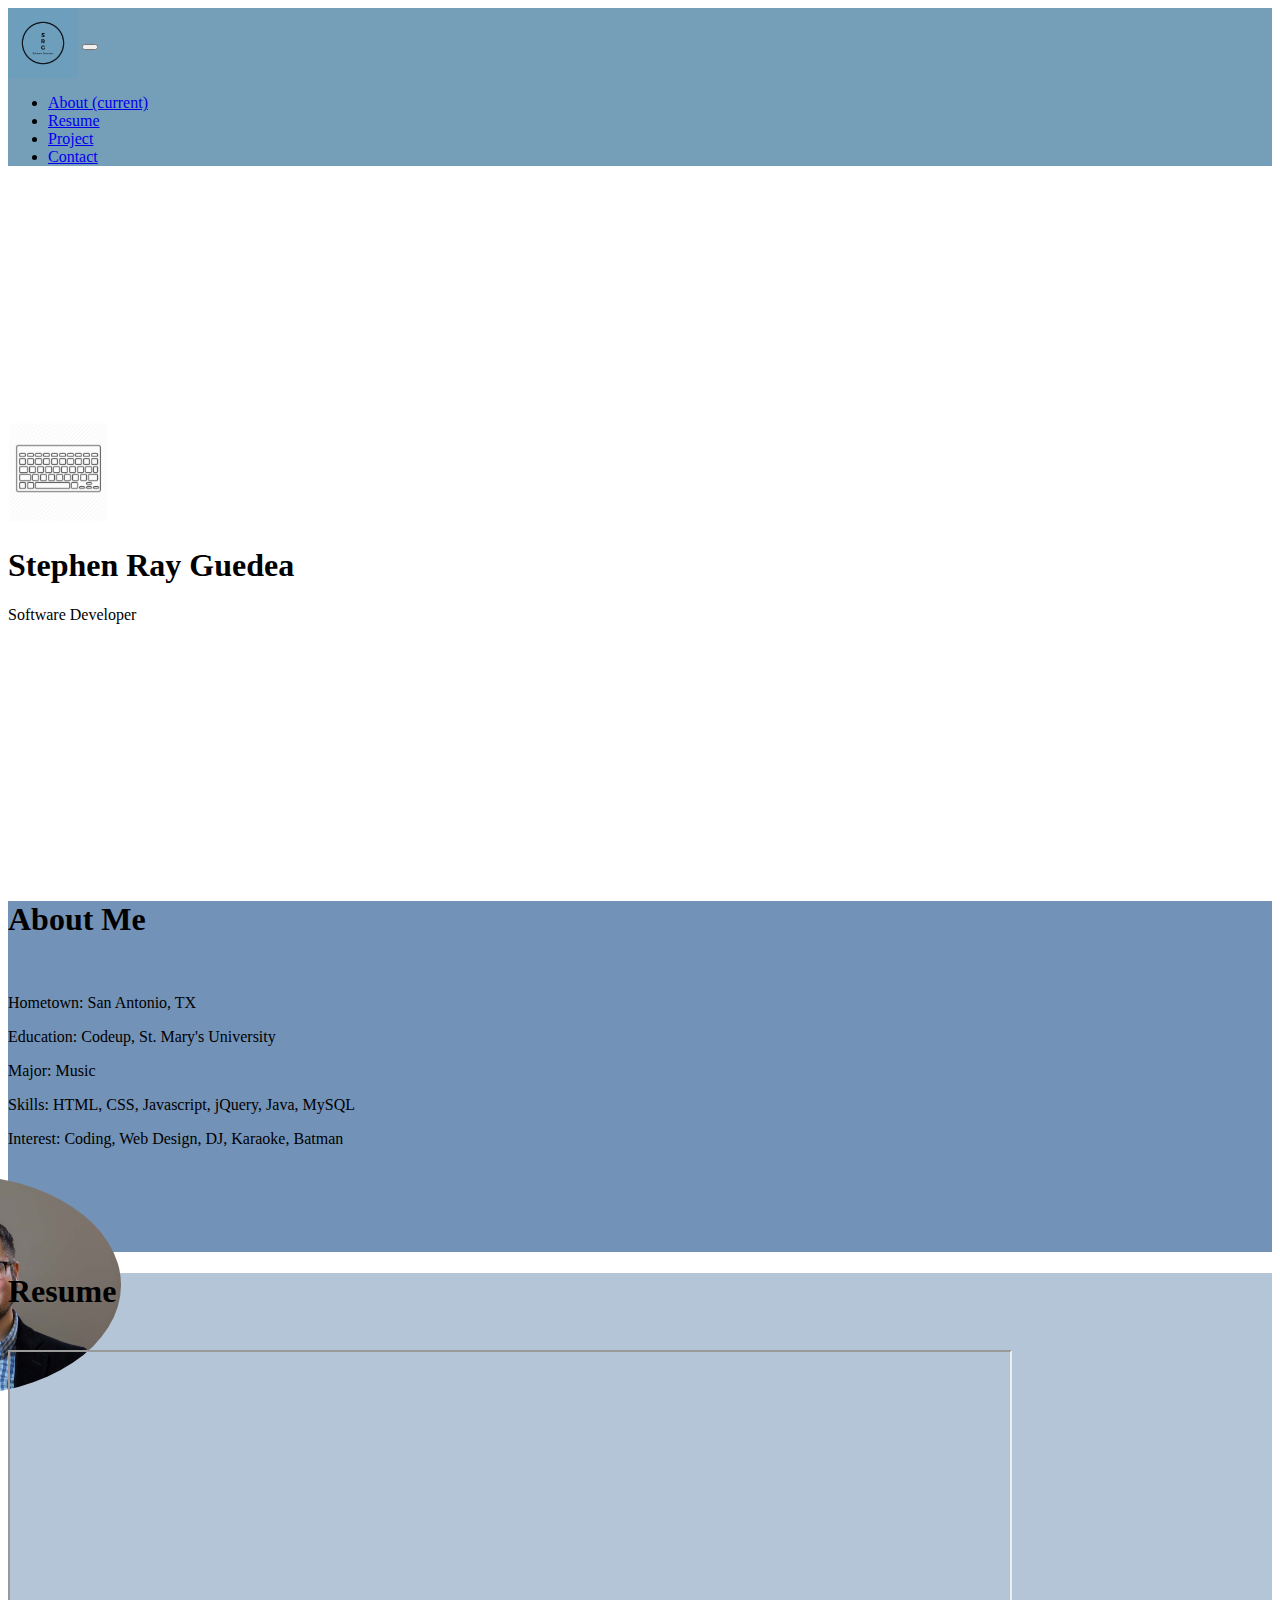
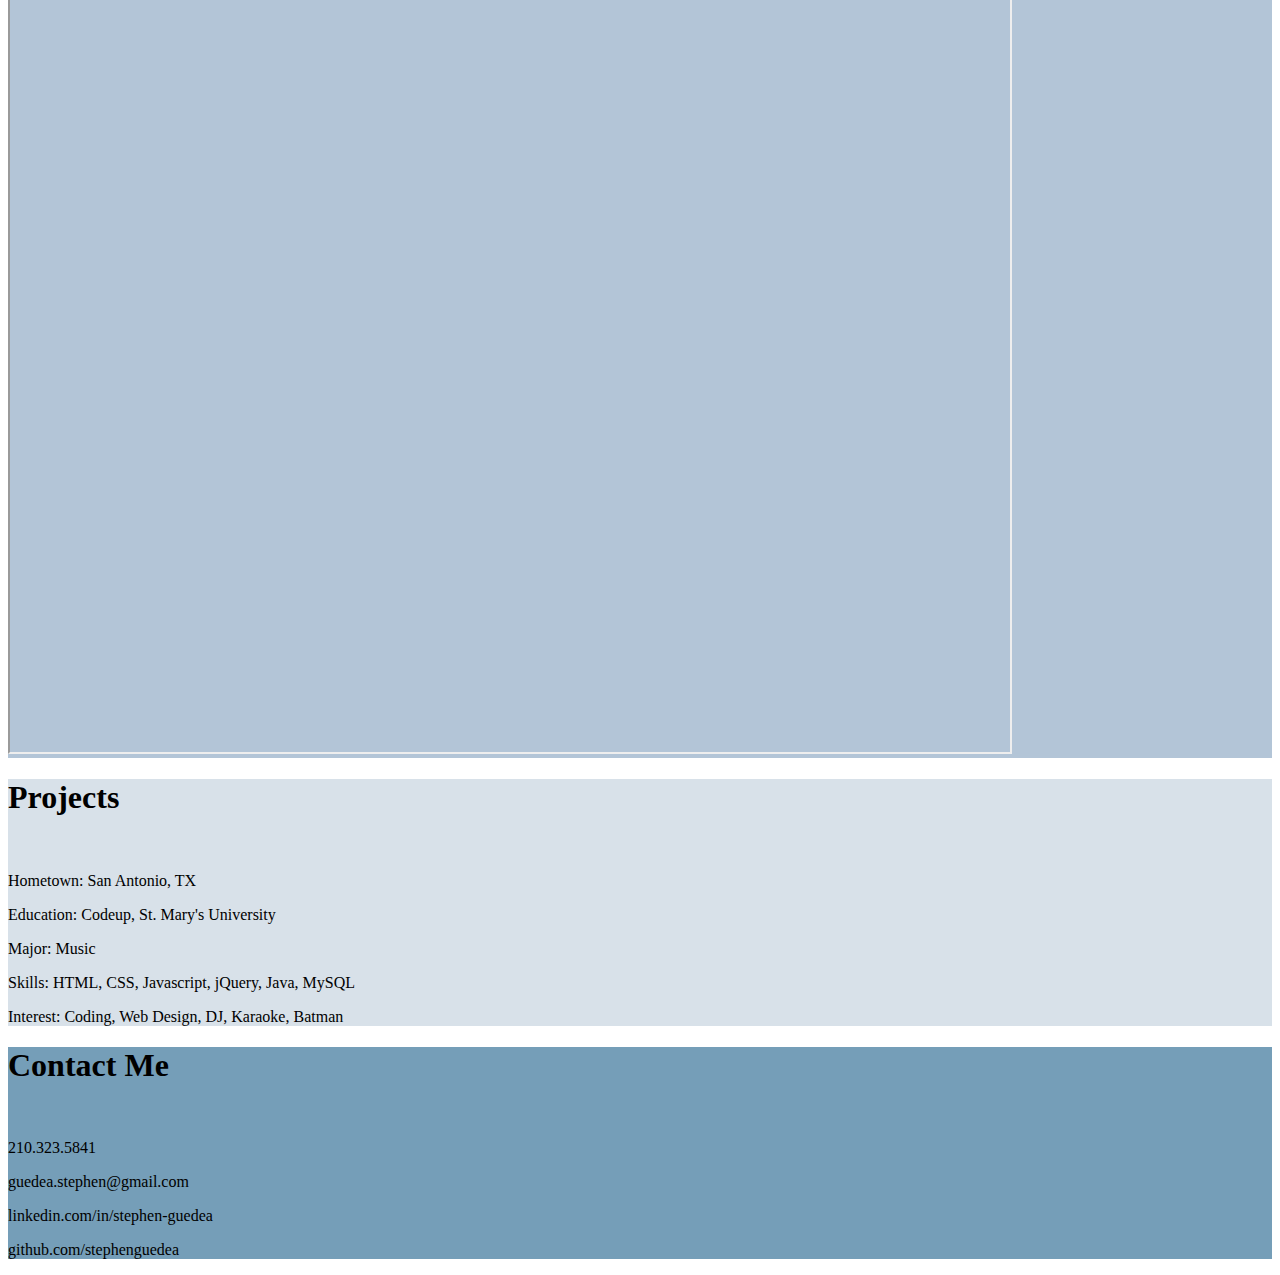
<file: index.html>
<!DOCTYPE html>
<html lang="en">
<head>
    <meta charset="UTF-8">
    <link rel="stylesheet" href="https://stackpath.bootstrapcdn.com/bootstrap/4.1.3/css/bootstrap.min.css" integrity="sha384-MCw98/SFnGE8fJT3GXwEOngsV7Zt27NXFoaoApmYm81iuXoPkFOJwJ8ERdknLPMO" crossorigin="anonymous">
    <link rel="stylesheet" href="css/styling.css">
    <link rel="icon" href="./img/developer_logo.png">

    <title>Meet Stephen</title>
</head>
<body class="p-3 bg-light text-dark">

<nav class="navbar fixed-top navbar-expand-lg navbar-light">
    <a class="navbar-brand" href="#"><img src="./img/developer_logo.png" class="logo" width="70" height="70" align="center"></a>
    <button class="navbar-toggler" type="button" data-toggle="collapse" data-target="#navbarNav" aria-controls="navbarNav" aria-expanded="false" aria-label="Toggle navigation">
        <span class="navbar-toggler-icon"></span>
    </button>
    <div class="collapse navbar-collapse" id="navbarNav">
        <ul class="navbar-nav">
            <li class="nav-item active">
                <a class="nav-link" href="#about">About <span class="sr-only">(current)</span></a>
            </li>
            <li class="nav-item">
                <a class="nav-link" href="#resume">Resume</a>
            </li>
            <li class="nav-item">
                <a class="nav-link" href="#project">Project</a>
            </li>
            <li class="nav-item">
                <a class="nav-link disabled" href="#contact">Contact</a>
            </li>
        </ul>
    </div>
</nav>

<div class="name" id="name">
    <img src="./img/computer_keyboard.png" class="img-fluid rounded mx-auto d-block" width="100" height="100" alt="Responsive image">
    <h1 class="text-center display-1">Stephen Ray Guedea</h1>
    <p class="text-center display-4">Software Developer</p>
</div>

<div id="about"></div>
<div class="about p-3 text-white rounded">
    <h1 class="text-center display-5 bg-light text-dark">About Me</h1>
    <br>
    <p class="font-weight-light">Hometown: San Antonio, TX</p>
    <p class="font-weight-light">Education: Codeup, St. Mary's University</p>
    <p class="font-weight-light">Major: Music</p>
    <p class="font-weight-light">Skills: HTML, CSS, Javascript, jQuery, Java, MySQL</p>
    <p class="font-weight-light">Interest: Coding, Web Design, DJ, Karaoke, Batman</p>
    <p><img src="./img/headshot2_copy.jpg" class="headshot float-right mx-auto d-block"></p>
    <br>
    <br>
    <br>
</div>


<div class="resume p-3 text-white rounded w-100" id="resume">
    <h1 class="text-center display-5 bg-light text-dark">Resume</h1>
    <br>

    <iframe src="./doc/ResumeTblock.pdf" width="1000px" height="1000px">
    </iframe>
    <!--<embed type="application/pdf" src="./documents/tBlockResume_copy.pdf" width="1000px" height="1000px" class="resumeDoc" />-->
    <!--<div class="row">-->

    <!--<div class="education">-->
    <!--<h3 class="font-weight-bold">Education</h3>-->
    <!--<div class="col-4">-->
    <!--<p class="font-weight-bold">Codeup</p>-->
    <!--<p class="font-weight-light">Sept 2018 - Feb 2018</p>-->
    <!--<p class="font-weight-light">Codeup is a fully-immersive, project-based, and intensive 18 week-->
    <!--full stack Java career accelerator that provides students with 600+ hours of expert-->
    <!--instruction in software development.</p>-->
    <!--<p class="font-weight-bold">St. Mary's University</p>-->
    <!--<p class="font-weight-light">Aug 2011 - May 2014</p>-->
    <!--<p class="font-weight-light">Bachelor of Arts Degree | Major: Music </p>-->
    <!--</div>-->
    <!--</div>-->
    <!--<div class="experience">-->
    <!--<h3 class="font-weight-bold">Experience</h3>-->
    <!--<div class="col-8">-->
    <!--<p class="font-weight-bold">Instructional Assistant</p>-->
    <!--<p class="font-weight-light">Northside ISD</p>-->
    <!--<p class="font-weight-light">Aug 2015 - Aug 2017</p>-->
    <!--<p class="font-weight-bold">Sales Associate</p>-->
    <!--<p class="font-weight-light">Banana Republic</p>-->
    <!--<p class="font-weight-light">Jun 2013 - Jan 2016</p>-->
    <!--</div>-->
    <!--</div>-->
    <!--</div>-->

</div>

<div class="project p-3 text-white rounded float-center" id="project">
    <h1 class="text-center display-5 bg-light text-dark">Projects</h1>
    <br>
    <p class="font-weight-light text-dark">Hometown: San Antonio, TX</p>
    <p class="font-weight-light text-dark">Education: Codeup, St. Mary's University</p>
    <p class="font-weight-light text-dark">Major: Music</p>
    <p class="font-weight-light text-dark">Skills: HTML, CSS, Javascript, jQuery, Java, MySQL</p>
    <p class="font-weight-light text-dark">Interest: Coding, Web Design, DJ, Karaoke, Batman</p>
</div>

<div class="contact p-3 text-white rounded" id="contact">
    <h1 class="text-center display-5 bg-light text-dark">Contact Me</h1>
    <br>
    <p class="font-weight-light text-right">210.323.5841</p>
    <p class="font-weight-light text-right">guedea.stephen@gmail.com</p>
    <p class="font-weight-light text-right">linkedin.com/in/stephen-guedea</p>
    <p class="font-weight-light text-right">github.com/stephenguedea</p>
</div>




<script src="https://code.jquery.com/jquery-3.3.1.slim.min.js" integrity="sha384-q8i/X+965DzO0rT7abK41JStQIAqVgRVzpbzo5smXKp4YfRvH+8abtTE1Pi6jizo" crossorigin="anonymous"></script>
<script src="https://cdnjs.cloudflare.com/ajax/libs/popper.js/1.14.3/umd/popper.min.js" integrity="sha384-ZMP7rVo3mIykV+2+9J3UJ46jBk0WLaUAdn689aCwoqbBJiSnjAK/l8WvCWPIPm49" crossorigin="anonymous"></script>
<script src="https://stackpath.bootstrapcdn.com/bootstrap/4.1.3/js/bootstrap.min.js" integrity="sha384-ChfqqxuZUCnJSK3+MXmPNIyE6ZbWh2IMqE241rYiqJxyMiZ6OW/JmZQ5stwEULTy" crossorigin="anonymous"></script>
</body>
</html>
</file>
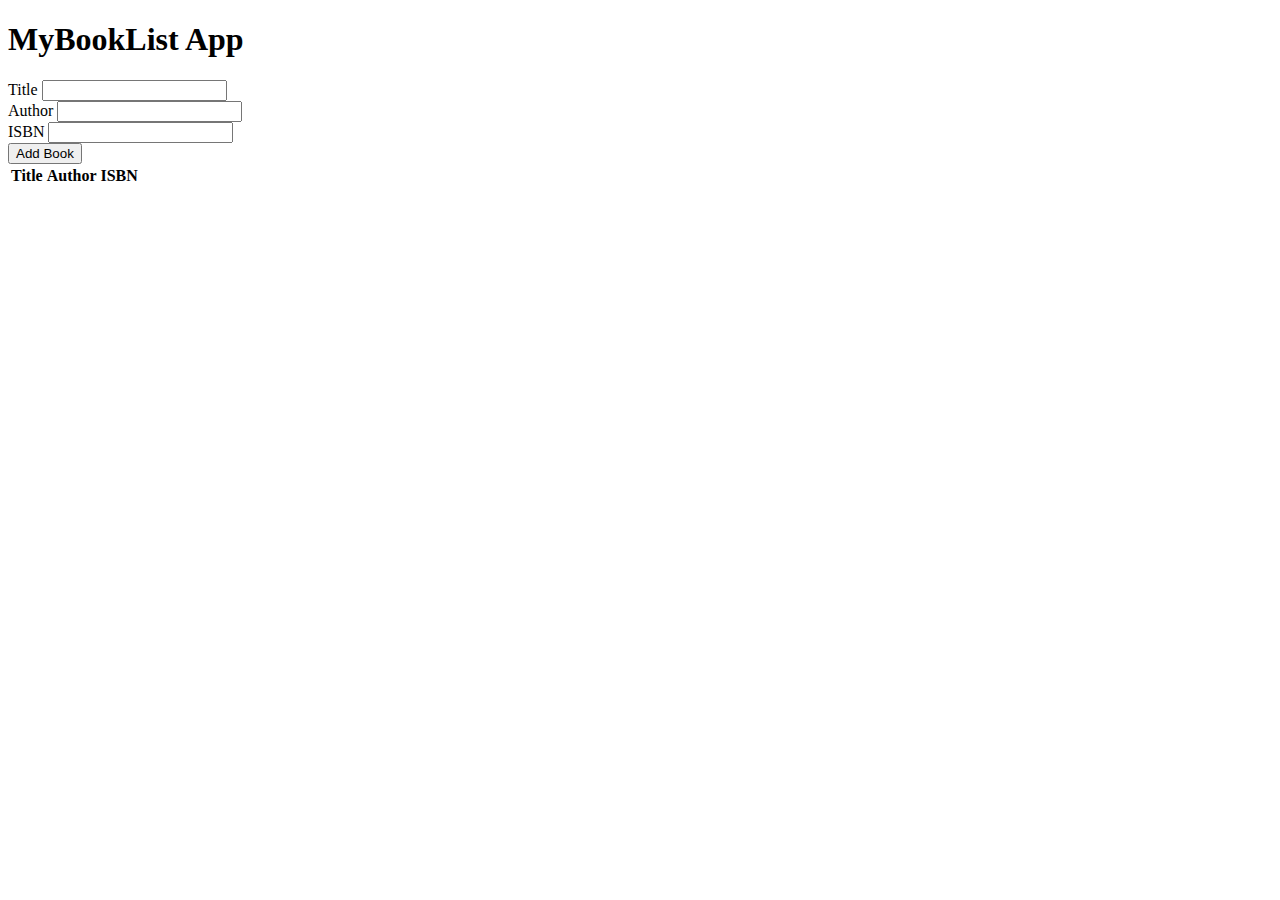
<file: bookList.html>
<!DOCTYPE html>
<html lang="en">
<head>
    <meta charset="UTF-8">
    <title>MyBookList</title>
    <link rel="stylesheet" href="https://use.fontawesome.com/releases/v5.8.1/css/all.css" integrity="sha384-50oBUHEmvpQ+1lW4y57PTFmhCaXp0ML5d60M1M7uH2+nqUivzIebhndOJK28anvf" crossorigin="anonymous">
    <link rel="stylesheet" href="https://bootswatch.com/4/lux/bootstrap.min.css">
</head>
<body>
<div class="container mt-4">
    <h1 class="display-4 text-center"><i class="fas fa-book-open text-primary"></i>My<span class="text-primary">Book</span>List App</h1>
    <form id="book-form">
        <div class="form-group">
            <label for="title">Title</label>
            <input type="text" id="title" class="form-control">
        </div>

        <div class="form-group">
            <label for="author">Author</label>
            <input type="text" id="author" class="form-control">
        </div>

        <div class="form-group">
            <label for="isbn">ISBN</label>
            <input type="text" id="isbn" class="form-control">
        </div>

        <input type="submit" value="Add Book" class="btn btn-primary btn-block">
    </form>

    <table class="table table-striped mt-5">
        <thead>
        <tr>
            <th>Title</th>
            <th>Author</th>
            <th>ISBN</th>
            <th></th>
        </tr>
        </thead>
        <tbody id="book-list"></tbody>
    </table>
</div>

<script src="js/bookList.js"></script>
</body>
</html>
</file>
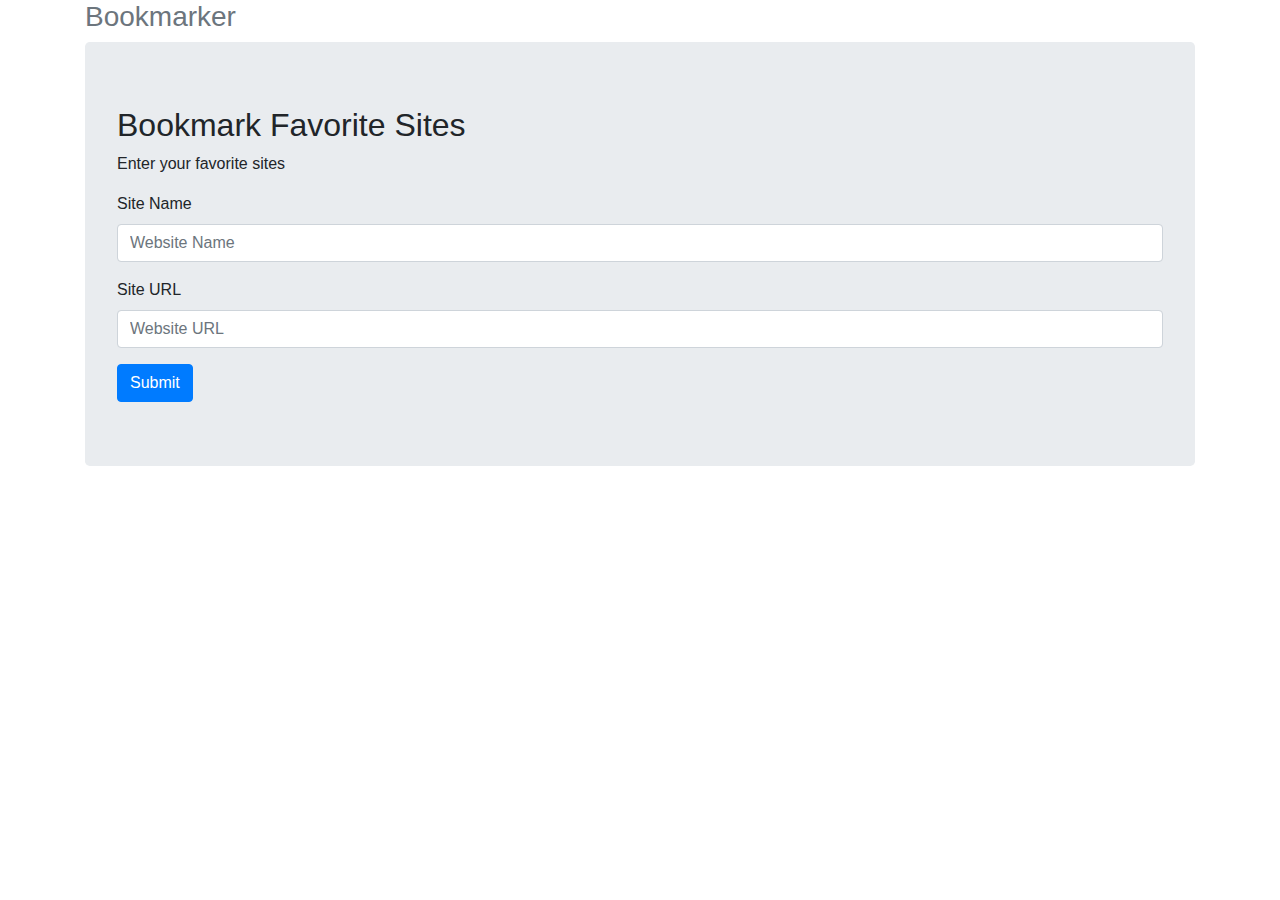
<file: bookmarker.html>
<!DOCTYPE html>
<html lang="en">
<head>
    <meta charset="UTF-8">
    <meta http-equiv="X-UA-Compatible" content="IE=edge">
    <meta name="viewport" content="width=device-width, initial-scale=1">


    <title>Site Bookmarker</title>

    <link rel="stylesheet" href="https://stackpath.bootstrapcdn.com/bootstrap/4.3.1/css/bootstrap.min.css" integrity="sha384-ggOyR0iXCbMQv3Xipma34MD+dH/1fQ784/j6cY/iJTQUOhcWr7x9JvoRxT2MZw1T" crossorigin="anonymous">

    <link href="css/bookmarker-style.css">
    <!--<link href="css/bootstrap.min.css" rel="stylesheet">-->

</head>
<body onload="fetchBookmarks()">
<div class="container">
    <div class="header">
        <h3 class="text-muted">Bookmarker</h3>
    </div>

    <div class="jumbotron">
        <h2>Bookmark Favorite Sites</h2>
        <p>Enter your favorite sites</p>
        <form id="myForm">
            <div class="form-group">
                <label>Site Name</label>
                <input type="text" class="form-control" id="siteName" placeholder="Website Name">
            </div>
            <div class="form-group">
                <label>Site URL</label>
                <input type="text" class="form-control" id="siteURL" placeholder="Website URL">
            </div>
            <button type="submit" class="btn btn-primary">Submit</button>
        </form>
    </div>

    <div class="row marketing">
        <div class="col-lg-12">
            <div id="bookmarksResults"></div>
        </div>
    </div>
</div>


<script src="js/bookmarker.js"></script>

<script src="https://code.jquery.com/jquery-3.3.1.slim.min.js" integrity="sha384-q8i/X+965DzO0rT7abK41JStQIAqVgRVzpbzo5smXKp4YfRvH+8abtTE1Pi6jizo" crossorigin="anonymous"></script>
<script src="https://cdnjs.cloudflare.com/ajax/libs/popper.js/1.14.7/umd/popper.min.js" integrity="sha384-UO2eT0CpHqdSJQ6hJty5KVphtPhzWj9WO1clHTMGa3JDZwrnQq4sF86dIHNDz0W1" crossorigin="anonymous"></script>
<script src="https://stackpath.bootstrapcdn.com/bootstrap/4.3.1/js/bootstrap.min.js" integrity="sha384-JjSmVgyd0p3pXB1rRibZUAYoIIy6OrQ6VrjIEaFf/nJGzIxFDsf4x0xIM+B07jRM" crossorigin="anonymous"></script>
</body>
</html>
</file>
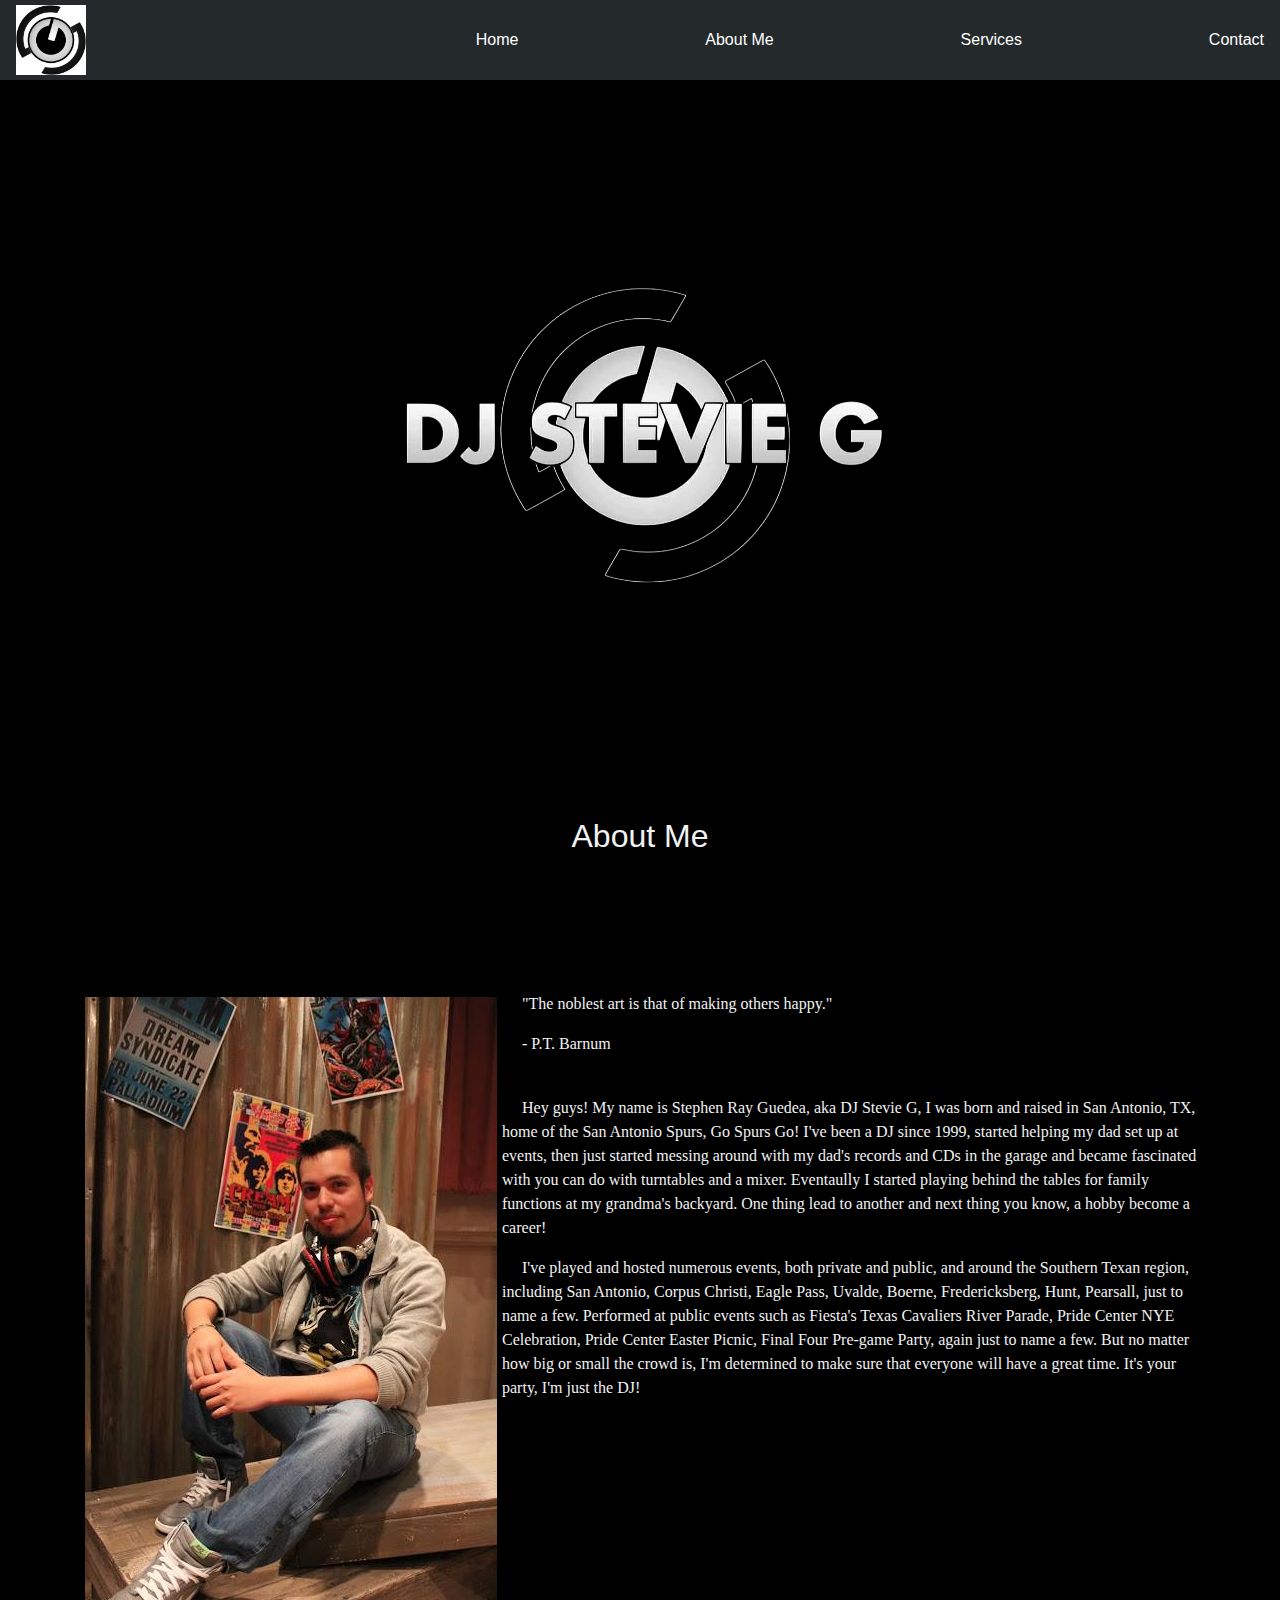
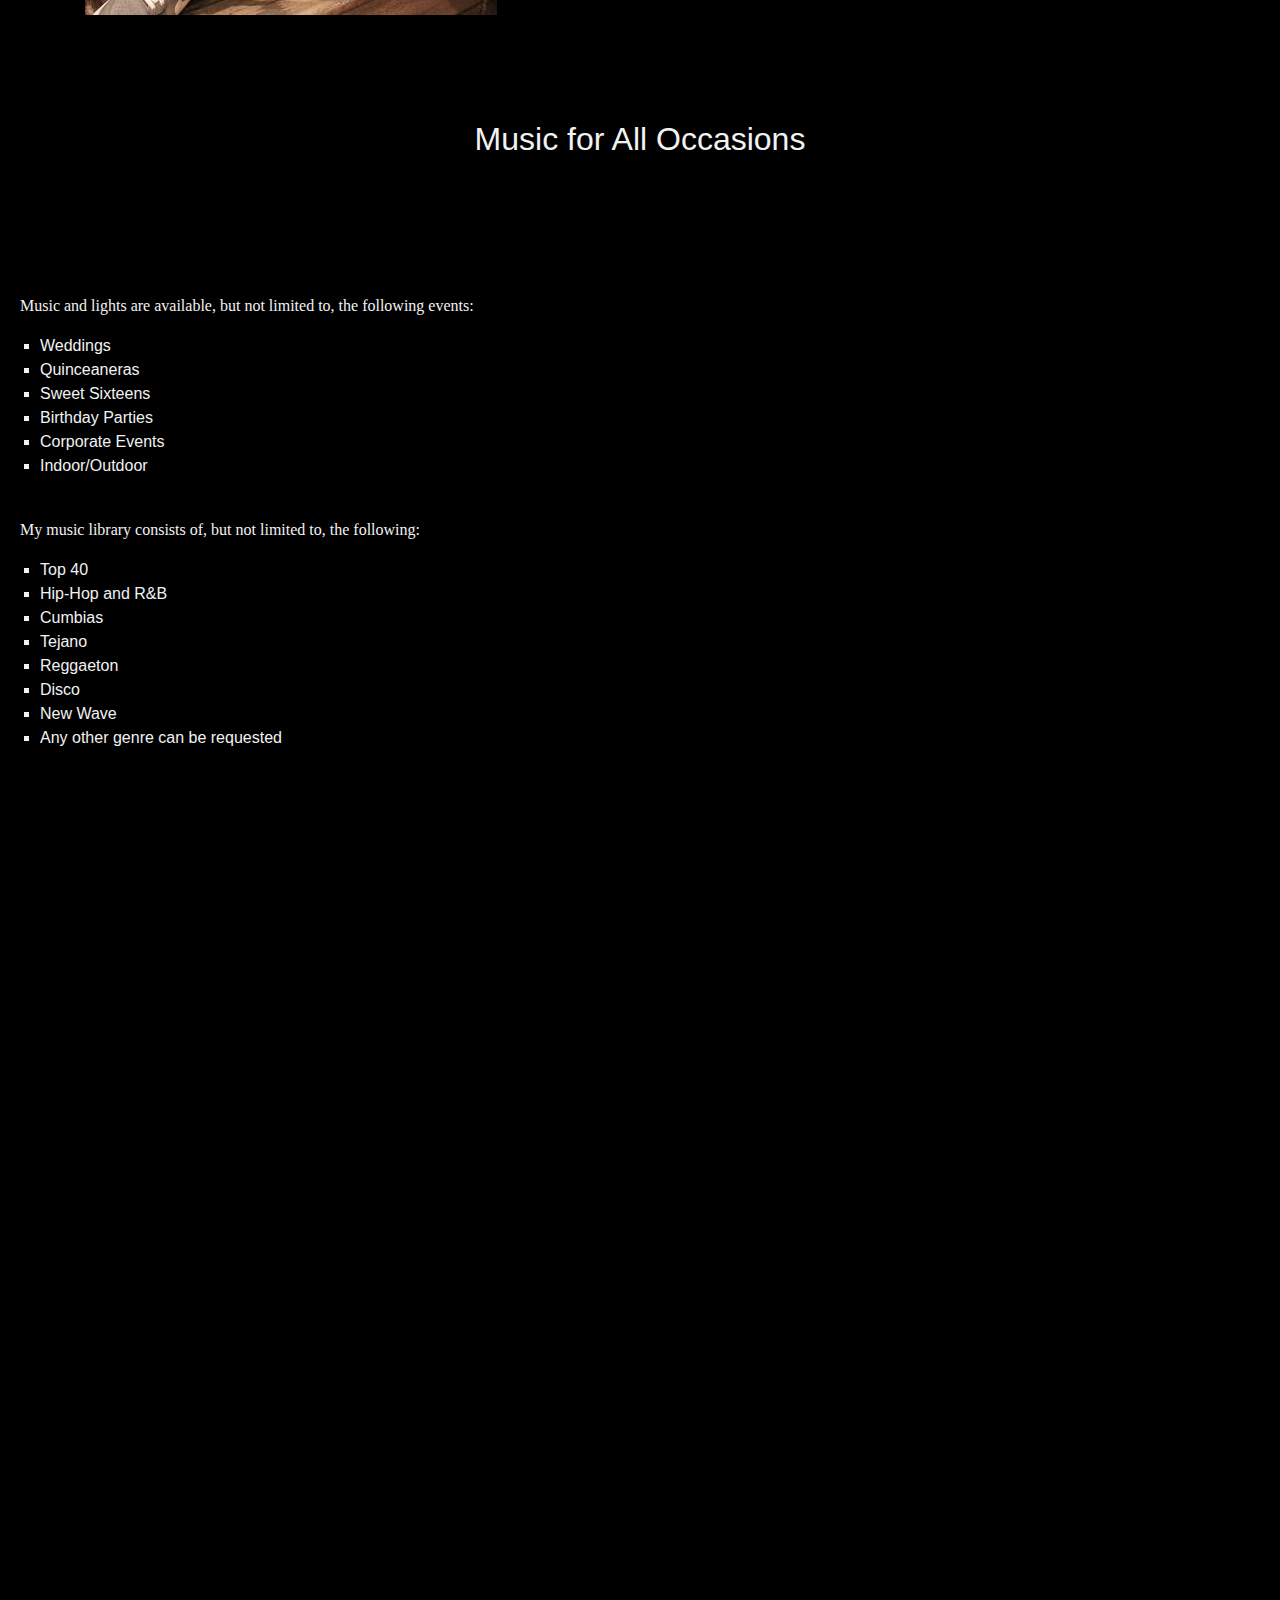
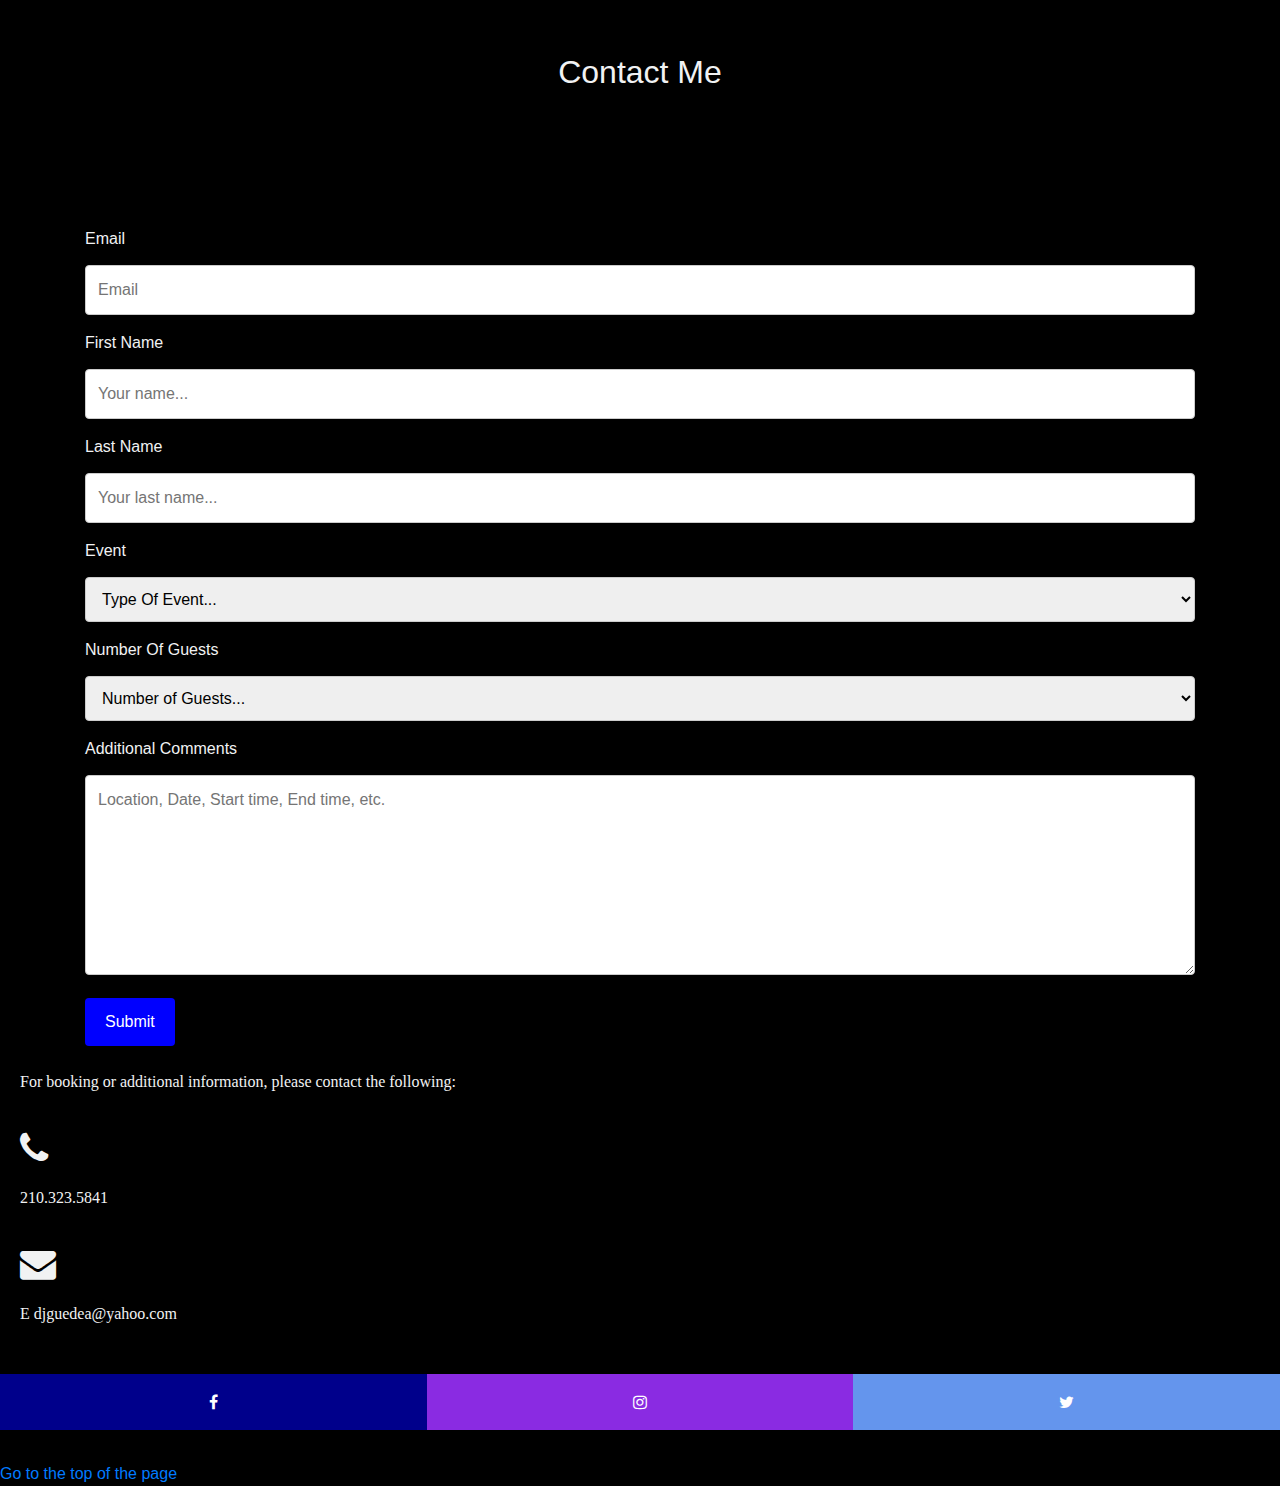
<file: dj_website.html>
<!DOCTYPE html>
<html lang='en'>
<head>
    <meta  charset="utf-8">
    <meta http-equiv="Content-Security-Policy" content="block-all-mixed-content">
    <title>DJ Stevie G | Mobile DJ</title>
    <link rel="shortcut icon" href="./img/DJ_stevie_logo.jpg" />
    <link rel="stylesheet" href="https://maxcdn.bootstrapcdn.com/bootstrap/4.0.0/css/bootstrap.min.css" integrity="sha384-Gn5384xqQ1aoWXA+058RXPxPg6fy4IWvTNh0E263XmFcJlSAwiGgFAW/dAiS6JXm" crossorigin="anonymous">
    <style>
        html {
            scroll-behavior: smooth;

        }
        header {
            /*padding: 2em;*/
            margin: 8em 0;
        }
        nav {
            height: 5em;
            background-color: rgb(36 41	44);
        }
        .navbar {
            padding: 0rem 1rem;
        }
        .navbar>a{
            display: block;
            color: white;
            text-decoration: none;
        }
        .navbar>a:hover:not{
            background-color: #0b2e13;
        }
        .jumbotron, .jumbotron-fluid {
            background-color: black;
        }

        body {
            /*background-image: linear-gradient(to right, #434343 0%, black 100%);*/
            background-color: black;
            /*background: linear-gradient(to bottom, #323232 0%, #3F3F3F 40%, #1C1C1C 150%), linear-gradient(to top, rgba(255,255,255,0.40) 0%, rgba(0,0,0,0.25) 200%);
background-blend-mode: multiply;*/
            /*background-image: linear-gradient(60deg, #29323c 0%, #485563 100%);*/
            /*background-image: linear-gradient(to right, #434343 0%, black 100%);*/
            /*background-image: url("../img/dark_matter.png");*/
            color: #F1F2F3;
            font-family: 'Noto Serif JP', sans-serif;
        }

        /*.large_dj_logo {*/
        /*display: block;*/
        /*margin-left: auto;*/
        /*margin-right: auto;*/
        /*width: 50%;*/
        /*}*/

        h1, h2 {

            color: #F1F2F3;
            padding: 4em;
            /*border: 1px solid white;*/
        }
        h3 {
            text-align: center;
            color: #F1F2F3;
            font-family: 'Noto Serif JP';
            font-size: 80px;
            margin-top: 20px;
            padding: 1px;
        }
        h4 {
            text-align: center;
            font-size: 23px;
            color: #F1F2F3;
            font-family: 'Noto Serif JP';
            margin-top: 2px;
        }
        p {
            text-indent: 20px;
            font-family: 'Noto Serif JP';
        }
        li {
            list-style: square;
        }
        th {
            text-decoration: underline;
            text-align: left;
            text-indent: 50px;
        }
        tr, td {
            text-align: left;
            text-indent: 50px;

        }
        button {
            background-color: white;
            text-decoration: none;
            font-family: monospace;
            text-align: right;

        }
        footer {
            padding: 2em;
        }
        #mixCloudLink {
            padding: 4em 0;
        }
        /*#mixCovers {
            width: 100%;
            padding: 1em 5em;
            display: inline-flex;
        }*/

        /*#coverOne, #coverTwo, #coverThree, #coverFour {
            padding: 1em 5px;
        }
*/
        #aboutMe, #ratesPara{
            padding: 0 5em;
        }
        #aboutMe.p {
            display: inline;
            margin-bottom: 2em;
        }
        .service {
            margin-top: 8em;
        }
        .fa {
            padding: 20px;
            font-size: 30px;
            width: 50px;
            text-align: center;
            text-decoration: none;
        }


        input[type=text], select, textarea {
            width: 100%;
            padding: 12px;
            border: 1px solid #ccc;
            border-radius: 4px;
            box-sizing: border-box;
            margin-top: 6px;
            margin-bottom: 16px;
            resize: vertical;
        }

        input[type=submit] {
            background-color: blue;
            color: white;
            padding: 12px 20px;
            border: none;
            border-radius: 4px;
            cursor: pointer;
        }

        input[type=submit]:hover {
            background-color: #45a049;
        }

        .container {
            border-radius: 5px;
            background-color: black;
        }

        /* Three image containers (use 25% for four, and 50% for two, etc) */
        .column {
            float: left;
            width: 33.33%;
            padding: 5px;
        }

        /* Clear floats after image containers */
        .row::after {
            content: "";
            clear: both;
            display: table;
        }



        /*#social{
            text-align: center;
            padding: 1em 2em;
            display: block;
        }*/
        /* Add a hover effect if you want */
        .fa:hover {
            opacity: 0.7;
        }

        /* Set a specific color for each brand */

        /* Facebook */
        .fa-facebook {
            background: darkblue;
            color: white;
            /*padding: 2em;*/
            /*margin: 2em;*/
            width: 30%;
        }

        /* Twitter */
        .fa-twitter {
            background: cornflowerblue;
            color: white;
            /*padding: 2em;*/
            /*margin: 2em;*/
            width: 30%;
        }
        .fa-instagram {
            background: blueviolet;
            color: white;
            /*padding: 2em;*/
            /*margin: 2em;*/
            width: 30%;
        }

    </style>
</head>
<body>

<nav class="navbar fixed-top navbar-inverse">
    <img src="./img/DJ_stevie_logo.jpg" class="dj_logo" width="70" height="70" align="center">
    <a class="navbar-brand" href="#"></a>
    <a href="#top">Home</a>
    <a href="#about">About Me</a>
    <a href="#service">Services</a>
    <!--<a href="#rates">Quotes</a>-->
    <a href="#contact">Contact</a>
</nav><a id="top"></a>


<div class="jumbotron jumbotron-fluid mt-5 pt-5">
    <div class="container mt-5 pt-5">
        <div class="text-center mt-5 pt-5">
            <img src="./img/edit_dj_logo.png" class="large_dj_logo w-50 mx-auto">
            <!--<div id="DJpicSlideshow" class="carousel slide sarousel-fade" data-ride="carousel">-->
            <!--<div class="carousel-inner">-->
            <!--<div class="carousel-item active">-->
            <!--<img class="d-block w-100 h-50" src="./img/holmesProm18_red.jpg" alt="First">-->
            <!--</div>-->
            <!--<div class="carousel-item">-->
            <!--<img class="d-block w-100 h-50" src="./img/holmesBand2018.jpg" alt="Second">-->
            <!--</div>-->
            <!--<div class="carousel-item">-->
            <!--<img class="d-block w-100 h-50" src="./img/holmesProm18.jpg" alt="Third">-->
            <!--</div>-->
            <!--<a class="carousel-control-prev" href="#DJpicSlideshow" role="button" data-slide="prev">-->
            <!--<span class="carousel-control-prev-icon" aria-hidden="true"></span>-->
            <!--<span class="sr-only">Previous</span>-->
            <!--</a>-->
            <!--<a class="carousel-control-next" href="#DJpicSlideshow" role="button" data-slide="next">-->
            <!--<span class="carousel-control-next-icon" aria-hidden="true"></span>-->
            <!--<span class="sr-only">Next</span>-->
            <!--</a>-->
            <!--</div>-->
            <!--</div>-->
            <!-- <h3>DJ STEVIE G</h3> -->
            <!--<h4>South Texas Mobile DJ</h4>-->
            <!--<h4>Music for all occassions</h4>-->
        </div>
    </div>
</div>


<a id="about"></a>
<h2 class="text-center">About Me</h2>

<div id="aboutMe">
    <img src="./img/dj_portrait.jpg" class="dj_portrait" style="float: left; margin: 5px;">
    <p>"The noblest art is that of making others happy."</p>
    <p>- P.T. Barnum</p>
    <br>
    <p>Hey guys! My name is Stephen Ray Guedea, aka DJ Stevie G, I was born and raised in San Antonio, TX, home of the San Antonio Spurs, Go Spurs Go! I've been a DJ since 1999, started helping my dad set up at events, then just started messing around with my dad's records and CDs in the garage and became fascinated with you can do with turntables and a mixer. Eventaully I started playing behind the tables for family functions at my grandma's backyard. One thing lead to another and next thing you know, a hobby become a career!</p>
    <p>
        I've played and hosted numerous events, both private and public, and around the Southern Texan region, including San Antonio, Corpus Christi, Eagle Pass, Uvalde, Boerne, Fredericksberg, Hunt, Pearsall, just to name a few. Performed at public events such as Fiesta's Texas Cavaliers River Parade, Pride Center NYE Celebration, Pride Center Easter Picnic, Final Four Pre-game Party, again just to name a few. But no matter how big or small the crowd is, I'm determined to make sure that everyone will have a great time. It's your party, I'm just the DJ!</p>
    <p>
        <br>
</div>

<div class="service">
    <a id="service"></a>
    <br>

    <h2 class="text-center">Music for All Occasions</h2>

    <!--<img src="./img/holmesProm18_red.jpg" class="rounded float-left img-fluid" alt="...">-->
    <!--<img src="./img/holmesBand2018.jpg" class="rounded float-center img-fluid" alt="...">-->
    <!--<img src="./img/holmesProm18.jpg" class="rounded float-right img-fluid" alt="...">-->
    <!-- Slideshow container-->
    <!--<div id="DJpicSlideshow" class="carousel slide sarousel-fade" data-ride="carousel">-->
    <!--<div class="carousel-inner">-->
    <!--<div class="carousel-item active">-->
    <!--<img class="d-block w-100 h-50" src="./img/holmesProm18_red.jpg" alt="First">-->
    <!--</div>-->
    <!--<div class="carousel-item">-->
    <!--<img class="d-block w-100 h-50" src="./img/holmesBand2018.jpg" alt="Second">-->
    <!--</div>-->
    <!--<div class="carousel-item">-->
    <!--<img class="d-block w-100 h-50" src="./img/holmesProm18.jpg" alt="Third">-->
    <!--</div>-->
    <!--<a class="carousel-control-prev" href="#DJpicSlideshow" role="button" data-slide="prev">-->
    <!--<span class="carousel-control-prev-icon" aria-hidden="true"></span>-->
    <!--<span class="sr-only">Previous</span>-->
    <!--</a>-->
    <!--<a class="carousel-control-next" href="#DJpicSlideshow" role="button" data-slide="next">-->
    <!--<span class="carousel-control-next-icon" aria-hidden="true"></span>-->
    <!--<span class="sr-only">Next</span>-->
    <!--</a>-->
    <!--</div>-->
    <!--</div>-->
    <!--<div class="row">-->
    <!--<div class="column">-->
    <!--<img src="./img/holmesProm18_red.jpg" alt="Snow" style="width:100%">-->
    <!--<h5>DJ Entertainment</h5>-->
    <!--</div>-->

    <!--<div class="column">-->
    <!--<img src="./img/holmesProm18.jpg" alt="Mountains" style="width:100%">-->
    <!--<h5>Event Lighting</h5>-->
    <!--</div>-->

    <!--<div class="column">-->
    <!--<img src="./img/holmesProm18.jpg" alt="Mountains" style="width:100%">-->
    <!--<h5>Event Lighting</h5>-->
    <!--</div>-->
    <!--</div>-->
    <!--<div class="row">-->
    <!--<div class="column">-->
    <!--<img src="./img/holmesProm18_red.jpg" alt="Snow" style="width:100%">-->
    <!--<h5>DJ Entertainment</h5>-->
    <!--</div>-->

    <!--<div class="column">-->
    <!--<img src="./img/holmesProm18.jpg" alt="Mountains" style="width:100%">-->
    <!--<h5>Event Lighting</h5>-->
    <!--</div>-->

    <!--<div class="column">-->
    <!--<img src="./img/holmesProm18.jpg" alt="Mountains" style="width:100%">-->
    <!--<h5>Event Lighting</h5>-->
    <!--</div>-->
    <!--</div>-->

    <p>Music and lights are available, but not limited to, the following events: </p>
    <ul>
        <li>Weddings</li>
        <li>Quinceaneras</li>
        <li>Sweet Sixteens</li>
        <li>Birthday Parties</li>
        <li>Corporate Events</li>
        <li>Indoor/Outdoor</li>
    </ul>
    <br>
    <p>My music library consists of, but not limited to, the following: </p>
    <ul>
        <li>Top 40</li>
        <li>Hip-Hop and R&B</li>
        <li>Cumbias</li>
        <li>Tejano</li>
        <li>Reggaeton</li>
        <li>Disco</li>
        <li>New Wave</li>
        <li>Any other genre can be requested</li>
    </ul>
</div>


<section id="mixCloudLink">
    <iframe width="100%" height="300" src="https://www.mixcloud.com/widget/follow/?dark=1&u=%2Fdjsteviegsatx%2F&hide_followers=1" frameborder="0" align="center"></iframe>
</section>

<div class="container">
    <section id="mixCovers" class="row">
        <section id="coverOne" class="col-3 lg-col-3 sm-col-6">
            <iframe width="100%" height="300" src="https://www.mixcloud.com/widget/iframe/?hide_artwork=1&feed=%2Fdjsteviegsatx%2Fstevie-geevies-012-latin-edition%2F" frameborder="0" ></iframe>
        </section>
        <section id="coverTwo" class="col-3 lg-col-3 sm-col-6">
            <iframe width="100%" height="300" src="https://www.mixcloud.com/widget/iframe/?hide_artwork=1&feed=%2Fdjsteviegsatx%2Fstevie-geevies-010%2F" frameborder="0" ></iframe>
        </section>
        <section id="coverThree" class="col-3 lg-col-3 sm-col-6">
            <iframe width="100%" height="300" src="https://www.mixcloud.com/widget/iframe/?hide_artwork=1&feed=%2Fdjsteviegsatx%2Fstevie-geevies-009%2F" frameborder="0" ></iframe>
        </section>
        <section id="coverFour" class="col-3 lg-col-3 sm-col-6">
            <iframe width="100%" height="300" src="https://www.mixcloud.com/widget/iframe/?hide_artwork=1&feed=%2Fdjsteviegsatx%2Fstevie-geevies-005%2F" frameborder="0" ></iframe>
        </section>
    </section>
</div>
<br>

<!--<a id="rates">-->
<!--<br>-->
<!--<h2 class="text-center">Rates</h2></a>-->
<!--<p id="ratesPara">Rates for events varies, based on setup selection and the location of the events. Here are some free quotes to give you a general idea.</p>-->

<a id="contact"></a>
<h2 class="text-center">Contact Me</h2>

<div class="container bg-transparent">
    <form action="mailto:djguedea@yahoo.com?subject=Acquiring DJ Services" method="post" enctype="text/plain" onsubmit="<h1>Thank you!</h1>">
        <label for="email">Email</label>
        <input type="text" id="email" name="email" placeholder="Email">

        <label for="fname">First Name</label>
        <input type="text" id="fname" name="firstname" placeholder="Your name...">

        <label for="lname">Last Name</label>
        <input type="text" id="lname" name="lastname" placeholder="Your last name...">

        <label for="eventType">Event</label>
        <select id="eventType" name="eventType">
            <option value="">Type Of Event...</option>
            <option value="wedding">Wedding</option>
            <option value="quinceanera">Quinceaneras</option>
            <option value="sweet_sixteen">Sweet Sixteen</option>
            <option value="anniversary">Anniversary</option>
            <option value="birthday">Birthday</option>
            <option value="reunion">Reunion</option>
            <option value="corporate">Corporate Function</option>
        </select>

        <label for="numberOfGuests">Number Of Guests</label>
        <select id="numberOfGuests" name="numberOfGuests">
            <option value="unsure">Number of Guests...</option>
            <option value="<50"> Less than 50 </option>
            <option value="50-100">50-100</option>
            <option value="100-200">100-200</option>
            <option value=">200">200+</option>
        </select>

        <label for="subject">Additional Comments</label>
        <textarea id="subject" name="comments" maxlength="1000"placeholder="Location, Date, Start time, End time, etc." style="height:200px"></textarea>

        <input type="submit" value="Submit">
        <!--<input type="reset" value="Reset">-->
    </form>
</div>
<br>
<p>For booking or additional information, please contact the following: </p>
<i class="fa fa-phone" style="font-size:36px"></i><p>210.323.5841</p>
<i class="fa fa-envelope" style="font-size:36px"></i><p>E djguedea@yahoo.com</p>
<footer class="col">
    <section id="social" class="row">
        <link rel="stylesheet" href="https://cdnjs.cloudflare.com/ajax/libs/font-awesome/4.7.0/css/font-awesome.min.css">
        <!-- Add font awesome icons -->
        <!-- Add icon library -->
        <a href="https://www.facebook.com/DJ-STEViE-G-satx-169237906485599/" target="_blank" class="fa fa-facebook col-4"></a>

        <a href="http://www.instagram.com/djsteviegsatx" target="_blank" class="fa fa-instagram col-4"></a>

        <a href="http://www.twitter.com/DJSTEViEG_satx" target="_blank" class="fa fa-twitter col-4"></a>
    </section>
</footer>


<a href="#top">Go to the top of the page</a>


<iframe class="fixed-bottom" width="100%" height="60" src="https://www.mixcloud.com/widget/iframe/?hide_cover=1&mini=1&hide_artwork=1&feed=%2Fdjsteviegsatx%2Fdj-stevie-gs-stevie-geevies-004%2F" frameborder="0" ></iframe>
<script src="https://code.jquery.com/jquery-3.2.1.slim.min.js" integrity="sha384-KJ3o2DKtIkvYIK3UENzmM7KCkRr/rE9/Qpg6aAZGJwFDMVNA/GpGFF93hXpG5KkN" crossorigin="anonymous"></script>
<script src="https://cdnjs.cloudflare.com/ajax/libs/popper.js/1.12.9/umd/popper.min.js" integrity="sha384-ApNbgh9B+Y1QKtv3Rn7W3mgPxhU9K/ScQsAP7hUibX39j7fakFPskvXusvfa0b4Q" crossorigin="anonymous"></script>
<script src="https://maxcdn.bootstrapcdn.com/bootstrap/4.0.0/js/bootstrap.min.js" integrity="sha384-JZR6Spejh4U02d8jOt6vLEHfe/JQGiRRSQQxSfFWpi1MquVdAyjUar5+76PVCmYl" crossorigin="anonymous"></script>
</body>
</html>
</file>
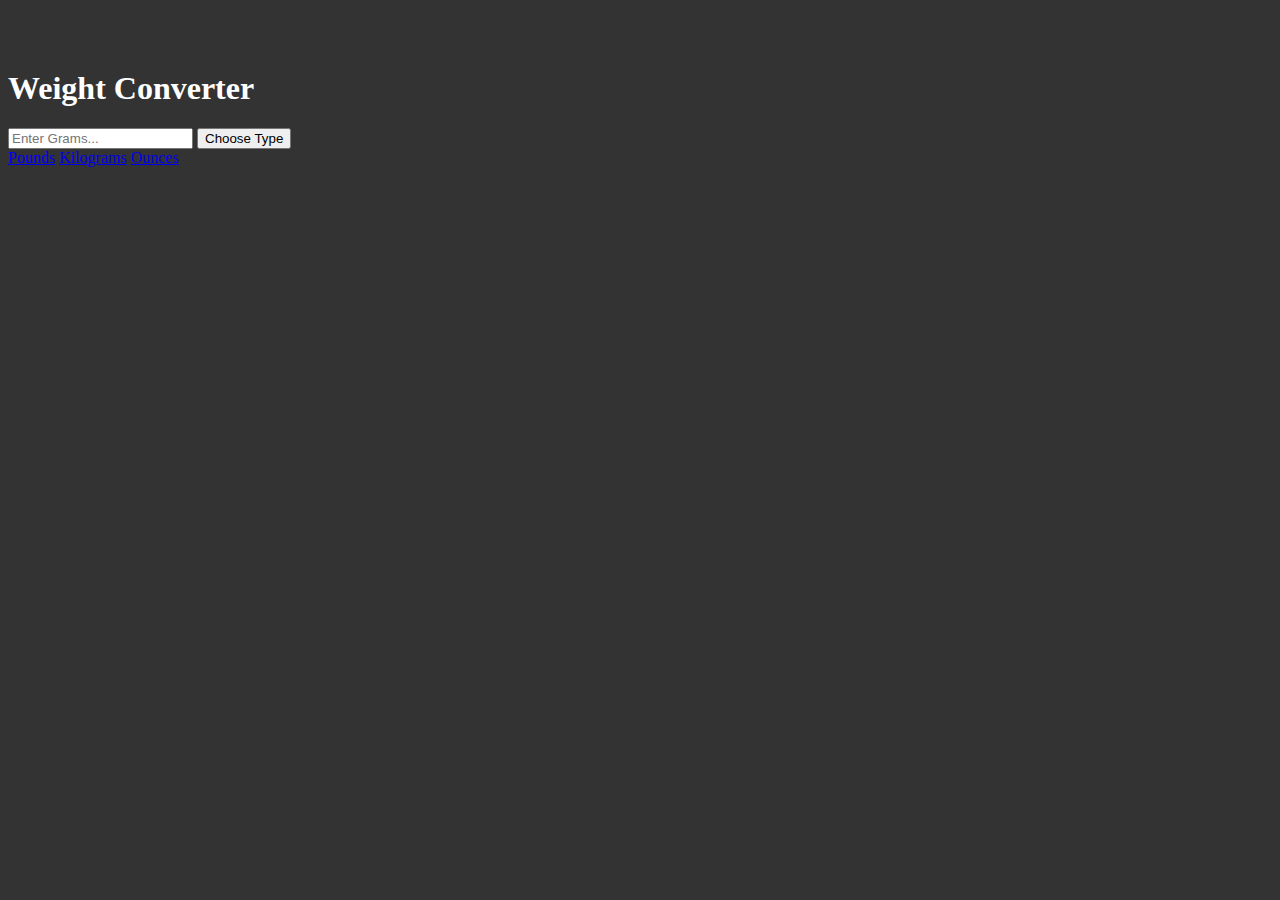
<file: grams.html>
<!DOCTYPE html>
<html lang="en">

<head>
    <meta charset="UTF-8">
    <meta name="viewport" content="width=device-width, initial-scale=1.0">
    <meta http-equiv="X-UA-Compatible" content="ie=edge">
    <link rel="stylesheet" href="https://stackpath.bootstrapcdn.com/bootstrap/4.2.1/css/bootstrap.min.css" integrity="sha384-GJzZqFGwb1QTTN6wy59ffF1BuGJpLSa9DkKMp0DgiMDm4iYMj70gZWKYbI706tWS"
          crossorigin="anonymous">
    <style>
        body {
            margin-top: 70px;
            background-color: #333;
            color: white;
        }
    </style>
    <title>Weight Converter</title>
</head>

<body>
<div class="container">
    <!-- Pushes everything into the middle-->
    <div class="row">
        <!-- Use grid system-->
        <div class="col-md-6 offset-md-3">
            <h1 class="display-4 text-center mb-3">Weight Converter</h1>
            <form>
                <div class="form-group form-inline justify-content-center">
                    <input id="gramsInput" type="number" class="form-control form-control-lg" placeholder="Enter Grams...">
                    <button class="btn btn-info dropdown-toggle form-control form-control-lg" type="number" id="dropdownMenuButton"
                            data-toggle="dropdown" aria-haspopup="true" aria-expanded="false">
                        Choose Type
                    </button>
                    <div class="dropdown-menu" aria-labelledby="dropdownMenuButton">
                        <a class="dropdown-item" href="weight-converter.html">Pounds</a>
                        <a class="dropdown-item" href="kg.html">Kilograms</a>
                        <a class="dropdown-item" href="oz.html">Ounces</a>
                    </div>
                </div>
            </form>

            <div id="output">
                <div class="card bg-success mb-2">
                    <div class="card-block">
                        <h4>Pounds:</h4>
                        <div id="lbsOutput"></div>
                    </div>
                </div>


                <div class="card bg-danger mb-2">
                    <div class="card-block">
                        <h4>Kilograms:</h4>
                        <div id="kgOutput"></div>
                    </div>
                </div>

                <div class="card bg-primary mb-2">
                    <div class="card-block">
                        <h4>Ounces:</h4>
                        <div id="ozOutput"></div>
                    </div>
                </div>
            </div>
        </div>
    </div>
</div>
<script>
    document.getElementById('output').style.visibility = 'hidden';
    document.getElementById("gramsInput").addEventListener('input', function (e) {
        document.getElementById('output').style.visibility = 'visible';
        let gram = e.target.value;
        document.getElementById('lbsOutput').innerHTML = (gram * 0.00220462).toFixed(8);

        document.getElementById('ozOutput').innerHTML = (gram * 0.035274).toFixed(7);
        document.getElementById('kgOutput').innerHTML = (gram * 0.001).toFixed(3);
    });
</script>
<script src="https://code.jquery.com/jquery-3.3.1.slim.min.js" integrity="sha384-q8i/X+965DzO0rT7abK41JStQIAqVgRVzpbzo5smXKp4YfRvH+8abtTE1Pi6jizo"
        crossorigin="anonymous"></script>
<script src="https://cdnjs.cloudflare.com/ajax/libs/popper.js/1.14.6/umd/popper.min.js" integrity="sha384-wHAiFfRlMFy6i5SRaxvfOCifBUQy1xHdJ/yoi7FRNXMRBu5WHdZYu1hA6ZOblgut"
        crossorigin="anonymous"></script>
<script src="https://stackpath.bootstrapcdn.com/bootstrap/4.2.1/js/bootstrap.min.js" integrity="sha384-B0UglyR+jN6CkvvICOB2joaf5I4l3gm9GU6Hc1og6Ls7i6U/mkkaduKaBhlAXv9k"
        crossorigin="anonymous"></script>
</body>

</html>
</file>
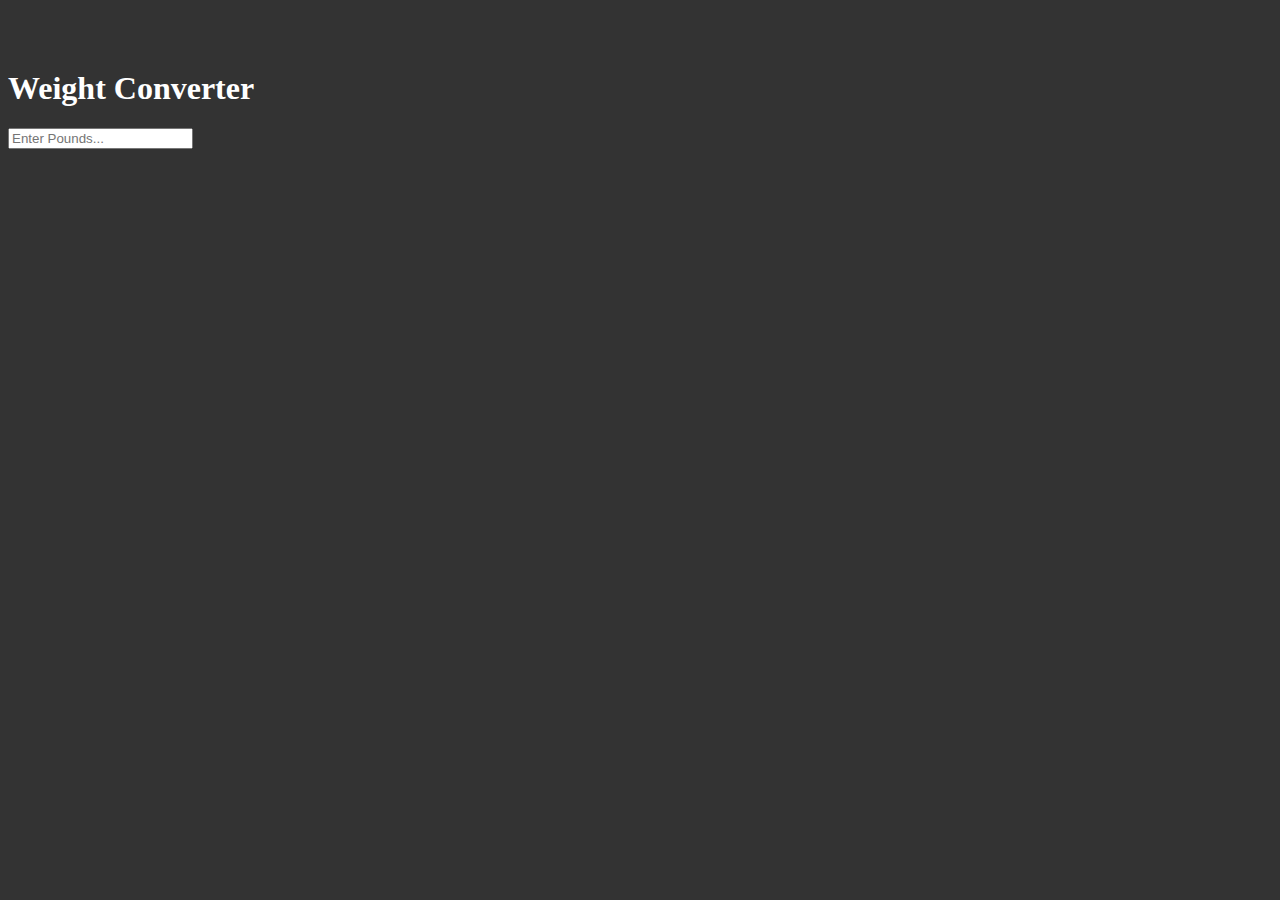
<file: weight-converter.html>
<!DOCTYPE html>
<html lang="en">
<head>
    <meta charset="UTF-8">
    <meta name="viewport" content="width=device-width, initial-scale=1, shrink-to-fit=no">

    <link rel="stylesheet" href="https://stackpath.bootstrapcdn.com/bootstrap/4.1.3/css/bootstrap.min.css" integrity="sha384-MCw98/SFnGE8fJT3GXwEOngsV7Zt27NXFoaoApmYm81iuXoPkFOJwJ8ERdknLPMO" crossorigin="anonymous">
    <title>Weight Converter</title>
    <style>
        body {
            margin-top: 70px;
            background-color: #333;
            color: white;
        }

    </style>
</head>
<body>

<div class="container">
    <div class="row">
        <div class="col-md-6 offset-md-3">
            <h1 class="display-4 text-center mb-3">Weight Converter</h1>
            <form>
                <div class="form-group">
                    <input id="lbsInput" type="number" class="form-control form-control-lg" placeholder="Enter Pounds...">
                </div>
            </form>

            <div id="output">
                <div class="card bg-primary mb-2">
                    <div class="card-block">
                        <h4>Grams:</h4>
                        <div id="gramsOutput"></div>
                    </div>
                </div>

                <div class="card bg-success mb-2">
                    <div class="card-block">
                        <h4>Kilograms:</h4>
                        <div id="kgOutput"></div>
                    </div>
                </div>

                <div class="card bg-danger mb-2">
                    <div class="card-block">
                        <h4>Ounces:</h4>
                        <div id="ozOutput"></div>
                    </div>
                </div>

            </div>
        </div>
    </div>
</div>



<script src="js/weight-converter.js"></script>

<script src="https://code.jquery.com/jquery-3.3.1.slim.min.js" integrity="sha384-q8i/X+965DzO0rT7abK41JStQIAqVgRVzpbzo5smXKp4YfRvH+8abtTE1Pi6jizo" crossorigin="anonymous"></script>
<script src="https://cdnjs.cloudflare.com/ajax/libs/popper.js/1.14.3/umd/popper.min.js" integrity="sha384-ZMP7rVo3mIykV+2+9J3UJ46jBk0WLaUAdn689aCwoqbBJiSnjAK/l8WvCWPIPm49" crossorigin="anonymous"></script>
<script src="https://stackpath.bootstrapcdn.com/bootstrap/4.1.3/js/bootstrap.min.js" integrity="sha384-ChfqqxuZUCnJSK3+MXmPNIyE6ZbWh2IMqE241rYiqJxyMiZ6OW/JmZQ5stwEULTy" crossorigin="anonymous"></script>
</body>
</html>
</file>
<file: css/styling.css>
html {
    scroll-behavior: smooth;

}
.logo {

}

.navbar {
    background-color: #759EB8;
}



.name {
    padding: 15em 0;
}

.about {
    /*margin-right: 50%;*/
    background-color: #7392B7;
}
.headshot {
    border-radius: 50%;
    width: 330px;
    margin: -217px;
    padding: 0px;

    /*position: absolute;*/
    /*left: 0px;*/
    /*top: 0px;*/
    clear: right;
}

.resume {
    /*margin-left: 50%;*/
    background-color: #B3C5D7;
}
.resumeDoc {
    position: center;
    margin-left: 180px;
}


.project {
    /*margin-right: 50%;*/
    background-color: #D8E1E9;
}

.contact {

    background-color: #759EB8;
}
</file>
<file: css/bookmarker-style.css>
body {
    padding-top: 20px;
    padding-bottom: 20px;
    background-color: rebeccapurple;
}

.header,
.marketing,
.footer {
    padding-right: 15px;
    padding-left: 15px;
}

.header {
    padding-bottom: 20px;
    border-bottom: 3px solid #e5e5e5;
}

.header h3 {
    margin-top: 0;
    margin-bottom: 0;
    line-height: 40px;
}

#footer {

    position: fixed;
    margin-top: -180px;
    /* negative value of footer height */
    height: 180px;
    clear: both;
    background-color: red;

}

@media (min-width: 768px) {
    .container {
        max-width: 730px;
    }
}
.container-narrow > hr {
    margin: 30px 0;
}

.jumbotron {
    text-align: center;
    border-bottom: 1px solid #e5e5e5;
}

.jumbotron .btn {
    padding: 14px 24px;
    font-size: 21px;
}

.marketing {
    margin: 40px 0;
}

.marketing p + h4 {
    margin-top: 28px;
}

@media screen and (min-width: 768px) {
    .header,
    .marketing,
    .footer {
        padding-right: 0;
        padding-left: 0;
    }

    .header {
        margin-bottom: 30px;
    }

    .jumbotron {
        border-bottom: 0;
    }
}
</file>
